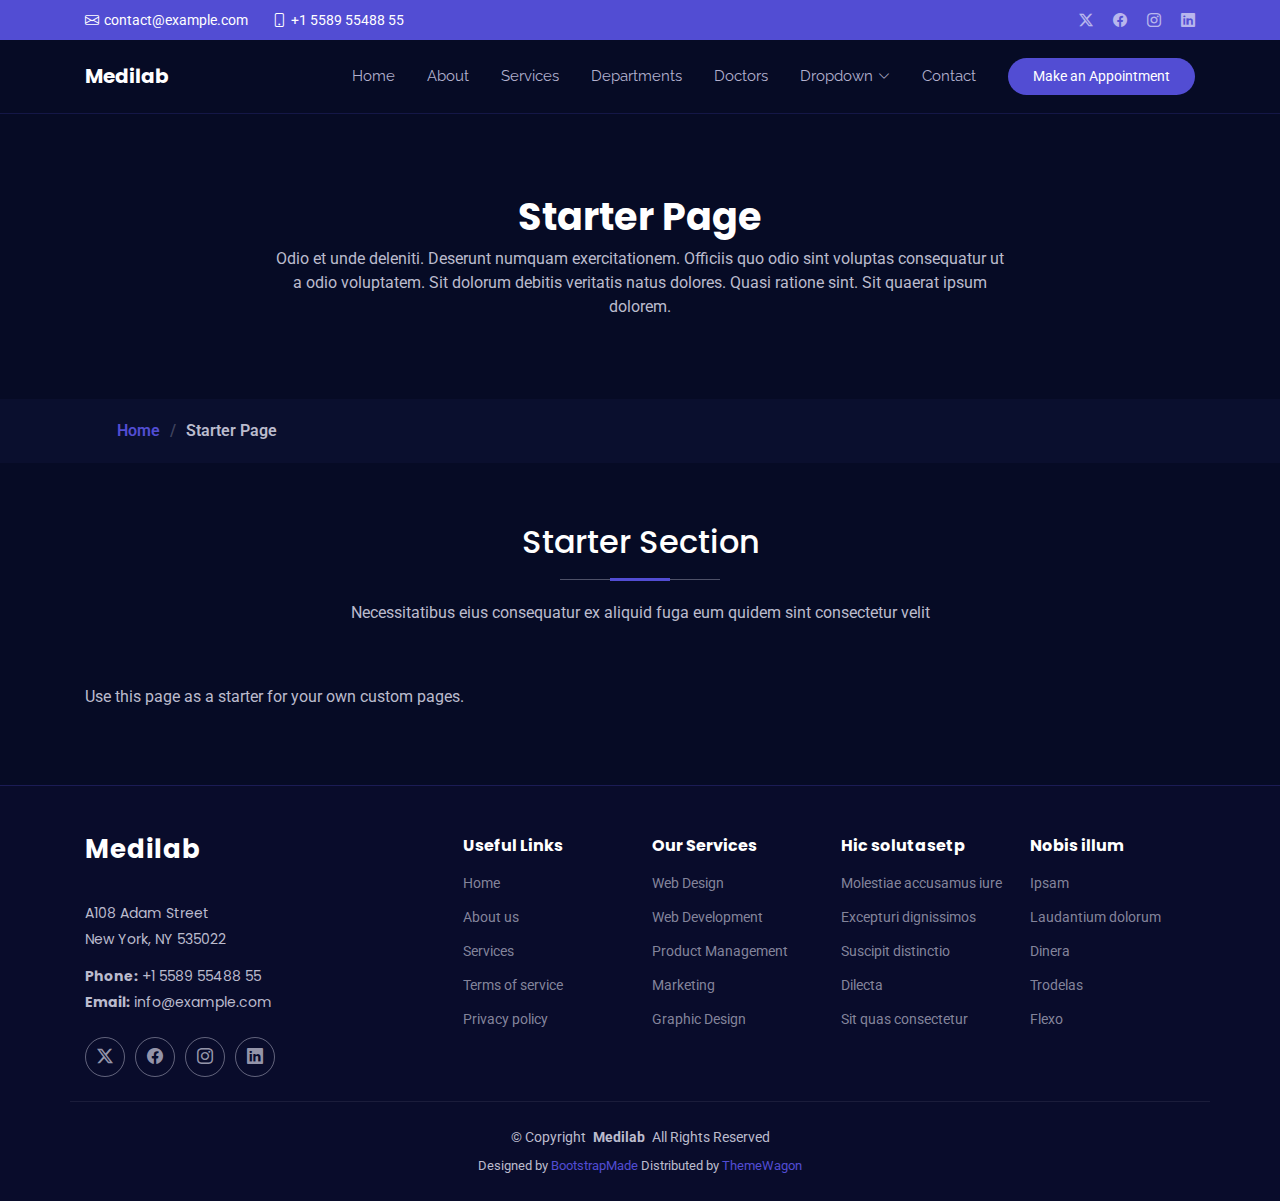
<file: starter-page.html>
<!DOCTYPE html>
<html lang="en">

<head>
  <meta charset="utf-8">
  <meta content="width=device-width, initial-scale=1.0" name="viewport">
  <title>Starter Page - Medilab Bootstrap Template</title>
  <meta name="description" content="">
  <meta name="keywords" content="">

  <!-- Favicons -->
  <link href="assets/img/favicon.png" rel="icon">
  <link href="assets/img/apple-touch-icon.png" rel="apple-touch-icon">

  <!-- Fonts -->
  <link href="https://fonts.googleapis.com" rel="preconnect">
  <link href="https://fonts.gstatic.com" rel="preconnect" crossorigin>
  <link href="https://fonts.googleapis.com/css2?family=Roboto:ital,wght@0,100;0,300;0,400;0,500;0,700;0,900;1,100;1,300;1,400;1,500;1,700;1,900&family=Poppins:ital,wght@0,100;0,200;0,300;0,400;0,500;0,600;0,700;0,800;0,900;1,100;1,200;1,300;1,400;1,500;1,600;1,700;1,800;1,900&family=Raleway:ital,wght@0,100;0,200;0,300;0,400;0,500;0,600;0,700;0,800;0,900;1,100;1,200;1,300;1,400;1,500;1,600;1,700;1,800;1,900&display=swap" rel="stylesheet">

  <!-- Vendor CSS Files -->
  <link href="assets/vendor/bootstrap/css/bootstrap.min.css" rel="stylesheet">
  <link href="assets/vendor/bootstrap-icons/bootstrap-icons.css" rel="stylesheet">
  <link href="assets/vendor/aos/aos.css" rel="stylesheet">
  <link href="assets/vendor/fontawesome-free/css/all.min.css" rel="stylesheet">
  <link href="assets/vendor/glightbox/css/glightbox.min.css" rel="stylesheet">
  <link href="assets/vendor/swiper/swiper-bundle.min.css" rel="stylesheet">

  <!-- Main CSS File -->
  <link href="assets/css/main.css" rel="stylesheet">

  <!-- =======================================================
  * Template Name: Medilab
  * Template URL: https://bootstrapmade.com/medilab-free-medical-bootstrap-theme/
  * Updated: Aug 07 2024 with Bootstrap v5.3.3
  * Author: BootstrapMade.com
  * License: https://bootstrapmade.com/license/
  ======================================================== -->
</head>

<body class="starter-page-page">

  <header id="header" class="header sticky-top">

    <div class="topbar d-flex align-items-center">
      <div class="container d-flex justify-content-center justify-content-md-between">
        <div class="contact-info d-flex align-items-center">
          <i class="bi bi-envelope d-flex align-items-center"><a href="mailto:contact@example.com">contact@example.com</a></i>
          <i class="bi bi-phone d-flex align-items-center ms-4"><span>+1 5589 55488 55</span></i>
        </div>
        <div class="social-links d-none d-md-flex align-items-center">
          <a href="#" class="twitter"><i class="bi bi-twitter-x"></i></a>
          <a href="#" class="facebook"><i class="bi bi-facebook"></i></a>
          <a href="#" class="instagram"><i class="bi bi-instagram"></i></a>
          <a href="#" class="linkedin"><i class="bi bi-linkedin"></i></a>
        </div>
      </div>
    </div><!-- End Top Bar -->

    <div class="branding d-flex align-items-center">

      <div class="container position-relative d-flex align-items-center justify-content-between">
        <a href="index.html" class="logo d-flex align-items-center me-auto">
          <!-- Uncomment the line below if you also wish to use an image logo -->
          <!-- <img src="assets/img/logo.png" alt=""> -->
          <h1 class="sitename">Medilab</h1>
        </a>

        <nav id="navmenu" class="navmenu">
          <ul>
            <li><a href="#hero">Home<br></a></li>
            <li><a href="#about">About</a></li>
            <li><a href="#services">Services</a></li>
            <li><a href="#departments">Departments</a></li>
            <li><a href="#doctors">Doctors</a></li>
            <li class="dropdown"><a href="#"><span>Dropdown</span> <i class="bi bi-chevron-down toggle-dropdown"></i></a>
              <ul>
                <li><a href="#">Dropdown 1</a></li>
                <li class="dropdown"><a href="#"><span>Deep Dropdown</span> <i class="bi bi-chevron-down toggle-dropdown"></i></a>
                  <ul>
                    <li><a href="#">Deep Dropdown 1</a></li>
                    <li><a href="#">Deep Dropdown 2</a></li>
                    <li><a href="#">Deep Dropdown 3</a></li>
                    <li><a href="#">Deep Dropdown 4</a></li>
                    <li><a href="#">Deep Dropdown 5</a></li>
                  </ul>
                </li>
                <li><a href="#">Dropdown 2</a></li>
                <li><a href="#">Dropdown 3</a></li>
                <li><a href="#">Dropdown 4</a></li>
              </ul>
            </li>
            <li><a href="#contact">Contact</a></li>
          </ul>
          <i class="mobile-nav-toggle d-xl-none bi bi-list"></i>
        </nav>

        <a class="cta-btn d-none d-sm-block" href="#appointment">Make an Appointment</a>

      </div>

    </div>

  </header>

  <main class="main">

    <!-- Page Title -->
    <div class="page-title" data-aos="fade">
      <div class="heading">
        <div class="container">
          <div class="row d-flex justify-content-center text-center">
            <div class="col-lg-8">
              <h1>Starter Page</h1>
              <p class="mb-0">Odio et unde deleniti. Deserunt numquam exercitationem. Officiis quo odio sint voluptas consequatur ut a odio voluptatem. Sit dolorum debitis veritatis natus dolores. Quasi ratione sint. Sit quaerat ipsum dolorem.</p>
            </div>
          </div>
        </div>
      </div>
      <nav class="breadcrumbs">
        <div class="container">
          <ol>
            <li><a href="index.html">Home</a></li>
            <li class="current">Starter Page</li>
          </ol>
        </div>
      </nav>
    </div><!-- End Page Title -->

    <!-- Starter Section Section -->
    <section id="starter-section" class="starter-section section">

      <!-- Section Title -->
      <div class="container section-title" data-aos="fade-up">
        <h2>Starter Section</h2>
        <p>Necessitatibus eius consequatur ex aliquid fuga eum quidem sint consectetur velit</p>
      </div><!-- End Section Title -->

      <div class="container" data-aos="fade-up">
        <p>Use this page as a starter for your own custom pages.</p>
      </div>

    </section><!-- /Starter Section Section -->

  </main>

  <footer id="footer" class="footer light-background">

    <div class="container footer-top">
      <div class="row gy-4">
        <div class="col-lg-4 col-md-6 footer-about">
          <a href="index.html" class="logo d-flex align-items-center">
            <span class="sitename">Medilab</span>
          </a>
          <div class="footer-contact pt-3">
            <p>A108 Adam Street</p>
            <p>New York, NY 535022</p>
            <p class="mt-3"><strong>Phone:</strong> <span>+1 5589 55488 55</span></p>
            <p><strong>Email:</strong> <span>info@example.com</span></p>
          </div>
          <div class="social-links d-flex mt-4">
            <a href=""><i class="bi bi-twitter-x"></i></a>
            <a href=""><i class="bi bi-facebook"></i></a>
            <a href=""><i class="bi bi-instagram"></i></a>
            <a href=""><i class="bi bi-linkedin"></i></a>
          </div>
        </div>

        <div class="col-lg-2 col-md-3 footer-links">
          <h4>Useful Links</h4>
          <ul>
            <li><a href="#">Home</a></li>
            <li><a href="#">About us</a></li>
            <li><a href="#">Services</a></li>
            <li><a href="#">Terms of service</a></li>
            <li><a href="#">Privacy policy</a></li>
          </ul>
        </div>

        <div class="col-lg-2 col-md-3 footer-links">
          <h4>Our Services</h4>
          <ul>
            <li><a href="#">Web Design</a></li>
            <li><a href="#">Web Development</a></li>
            <li><a href="#">Product Management</a></li>
            <li><a href="#">Marketing</a></li>
            <li><a href="#">Graphic Design</a></li>
          </ul>
        </div>

        <div class="col-lg-2 col-md-3 footer-links">
          <h4>Hic solutasetp</h4>
          <ul>
            <li><a href="#">Molestiae accusamus iure</a></li>
            <li><a href="#">Excepturi dignissimos</a></li>
            <li><a href="#">Suscipit distinctio</a></li>
            <li><a href="#">Dilecta</a></li>
            <li><a href="#">Sit quas consectetur</a></li>
          </ul>
        </div>

        <div class="col-lg-2 col-md-3 footer-links">
          <h4>Nobis illum</h4>
          <ul>
            <li><a href="#">Ipsam</a></li>
            <li><a href="#">Laudantium dolorum</a></li>
            <li><a href="#">Dinera</a></li>
            <li><a href="#">Trodelas</a></li>
            <li><a href="#">Flexo</a></li>
          </ul>
        </div>

      </div>
    </div>

    <div class="container copyright text-center mt-4">
      <p>© <span>Copyright</span> <strong class="px-1 sitename">Medilab</strong> <span>All Rights Reserved</span></p>
      <div class="credits">
        <!-- All the links in the footer should remain intact. -->
        <!-- You can delete the links only if you've purchased the pro version. -->
        <!-- Licensing information: https://bootstrapmade.com/license/ -->
        <!-- Purchase the pro version with working PHP/AJAX contact form: [buy-url] -->
        Designed by <a href="https://bootstrapmade.com/">BootstrapMade</a> Distributed by <a href=“https://themewagon.com>ThemeWagon
      </div>
    </div>

  </footer>

  <!-- Scroll Top -->
  <a href="#" id="scroll-top" class="scroll-top d-flex align-items-center justify-content-center"><i class="bi bi-arrow-up-short"></i></a>

  <!-- Preloader -->
  <div id="preloader"></div>

  <!-- Vendor JS Files -->
  <script src="assets/vendor/bootstrap/js/bootstrap.bundle.min.js"></script>
  <script src="assets/vendor/php-email-form/validate.js"></script>
  <script src="assets/vendor/aos/aos.js"></script>
  <script src="assets/vendor/glightbox/js/glightbox.min.js"></script>
  <script src="assets/vendor/purecounter/purecounter_vanilla.js"></script>
  <script src="assets/vendor/swiper/swiper-bundle.min.js"></script>

  <!-- Main JS File -->
  <script src="assets/js/main.js"></script>

</body>

</html>
</file>
<file: assets/css/main.css>
/**
* Template Name: Medilab
* Template URL: https://bootstrapmade.com/medilab-free-medical-bootstrap-theme/
* Updated: Aug 07 2024 with Bootstrap v5.3.3
* Author: BootstrapMade.com
* License: https://bootstrapmade.com/license/
*/

/*--------------------------------------------------------------
# Font & Color Variables
# Help: https://bootstrapmade.com/color-system/
--------------------------------------------------------------*/
/* Fonts */
:root {
  --default-font: "Roboto",  system-ui, -apple-system, "Segoe UI", Roboto, "Helvetica Neue", Arial, "Noto Sans", "Liberation Sans", sans-serif, "Apple Color Emoji", "Segoe UI Emoji", "Segoe UI Symbol", "Noto Color Emoji";
  --heading-font: "Poppins",  sans-serif;
  --nav-font: "Raleway",  sans-serif;
}

/* Global Colors - The following color variables are used throughout the website. Updating them here will change the color scheme of the entire website */
:root { 
  --background-color: #060b25; /* Background color for the entire website, including individual sections */
  --default-color: #BBBBCD; /* Default color used for the majority of the text content across the entire website */
  --heading-color: #ffffff; /* Color for headings, subheadings and title throughout the website */
  --accent-color: #524DD3; /* Accent color that represents your brand on the website. It's used for buttons, links, and other elements that need to stand out */
  --surface-color: #ffffff; /* The surface color is used as a background of boxed elements within sections, such as cards, icon boxes, or other elements that require a visual separation from the global background. */
  --contrast-color: #ffffff; /* Contrast color for text, ensuring readability against backgrounds of accent, heading, or default colors. */
}

/* Nav Menu Colors - The following color variables are used specifically for the navigation menu. They are separate from the global colors to allow for more customization options */
:root {
  --nav-color: #B3B1CE;  /* The default color of the main navmenu links */
  --nav-hover-color:#ffffff; /* Applied to main navmenu links when they are hovered over or active */
  --nav-mobile-background-color: #ffffff; /* Used as the background color for mobile navigation menu */
/* Color Presets - These classes override global colors when applied to any section or element, providing reuse of the sam color scheme. */

.light-background {
  --background-color: #090C2B;
  --surface-color: #131428;
}

.dark-background {
  --background-color: #615a5a;
  --default-color: #ffffff;
  --heading-color: #ffffff;
  --surface-color: #252525;
  --contrast-color: #ffffff;
}

/* Smooth scroll */
:root {
  scroll-behavior: smooth;
}

/*--------------------------------------------------------------
# General Styling & Shared Classes
--------------------------------------------------------------*/
body {
  color: var(--default-color);
  background-color: var(--background-color);
  font-family: var(--default-font);
}

a {
  color: var(--accent-color);
  text-decoration: none;
  transition: 0.3s;
}

a:hover {
  color: color-mix(in srgb, var(--default-color), transparent 25%);
  text-decoration: none;
}

h1,
h2,
h3,
h4,
h5,

h6 {
  color: var(--heading-color);
  font-family: var(--heading-font);
}

/* Pulsating Play Button
------------------------------*/
.pulsating-play-btn {
  width: 94px;
  height: 94px;
  background: radial-gradient(var(--accent-color) 50%, color-mix(in srgb, var(--accent-color), transparent 75%) 52%);
  border-radius: 50%;
  display: block;
  position: relative;
  overflow: hidden;
}

.pulsating-play-btn:before {
  content: "";
  position: absolute;
  width: 120px;
  height: 120px;
  animation-delay: 0s;
  animation: pulsate-play-btn 2s;
  animation-direction: forwards;
  animation-iteration-count: infinite;
  animation-timing-function: steps;
  opacity: 1;
  border-radius: 50%;
  border: 5px solid color-mix(in srgb, var(--accent-color), transparent 30%);
  top: -15%;
  left: -15%;
  background: rgba(198, 16, 0, 0);
}

.pulsating-play-btn:after {
  content: "";
  position: absolute;
  left: 50%;
  top: 50%;
  transform: translateX(-40%) translateY(-50%);
  width: 0;
  height: 0;
  border-top: 10px solid transparent;
  border-bottom: 10px solid transparent;
  border-left: 15px solid #fff;
  z-index: 100;
  transition: all 400ms cubic-bezier(0.55, 0.055, 0.675, 0.19);
}

.pulsating-play-btn:hover:before {
  content: "";
  position: absolute;
  left: 50%;
  top: 50%;
  transform: translateX(-40%) translateY(-50%);
  width: 0;
  height: 0;
  border: none;
  border-top: 10px solid transparent;
  border-bottom: 10px solid transparent;
  border-left: 15px solid #fff;
  z-index: 200;
  animation: none;
  border-radius: 0;
}

.pulsating-play-btn:hover:after {
  border-left: 15px solid var(--accent-color);
  transform: scale(20);
}

@keyframes pulsate-play-btn {
  0% {
    transform: scale(0.6, 0.6);
    opacity: 1;
  }

  100% {
    transform: scale(1, 1);
    opacity: 0;
  }
}

/* PHP Email Form Messages
------------------------------*/
.php-email-form .error-message {
  display: none;
  background: #df1529;
  color: #ffffff;
  text-align: left;
  padding: 15px;
  margin-bottom: 24px;
  font-weight: 600;
}

.php-email-form .sent-message {
  display: none;
  color: #ffffff;
  background: #059652;
  text-align: center;
  padding: 15px;
  margin-bottom: 24px;
  font-weight: 600;
}

.php-email-form .loading {
  display: none;
  background: var(--surface-color);
  text-align: center;
  padding: 15px;
  margin-bottom: 24px;
}

.php-email-form .loading:before {
  content: "";
  display: inline-block;
  border-radius: 50%;
  width: 24px;
  height: 24px;
  margin: 0 10px -6px 0;
  border: 3px solid var(--accent-color);
  border-top-color: var(--surface-color);
  animation: php-email-form-loading 1s linear infinite;
}

@keyframes php-email-form-loading {
  0% {
    transform: rotate(0deg);
  }

  100% {
    transform: rotate(360deg);
  }
}

/*--------------------------------------------------------------
# Global Header
--------------------------------------------------------------*/
.header {
  align-items: center;
  color: var(--default-color);
  transition: all 0.5s;
  z-index: 997;
  background-color: var(--background-color);
}

.header .topbar {
  background-color: var(--accent-color);
  height: 40px;
  padding: 0;
  font-size: 14px;
  transition: all 0.5s;
}

.header .topbar .contact-info i {
  font-style: normal;
  color: var(--contrast-color);
}

.header .topbar .contact-info i a,
.header .topbar .contact-info i span {
  padding-left: 5px;
  color: var(--contrast-color);
}

@media (max-width: 575px) {

  .header .topbar .contact-info i a,
  .header .topbar .contact-info i span {
    font-size: 13px;
  }
}

.header .topbar .contact-info i a {
  line-height: 0;
  transition: 0.3s;
}

.header .topbar .contact-info i a:hover {
  color: var(--contrast-color);
  text-decoration: underline;
}

.header .topbar .social-links a {
  color: color-mix(in srgb, var(--contrast-color), transparent 40%);
  line-height: 0;
  transition: 0.3s;
  margin-left: 20px;
}

.header .topbar .social-links a:hover {
  color: var(--contrast-color);
}

.header .branding {
  min-height: 60px;
  padding: 10px 0;
}

.header .logo {
  line-height: 1;
}

.header .logo img {
  max-height: 36px;
  margin-right: 8px;
}

.header .logo h1 {
  font-size: 20px;
  margin: 0;
  font-weight: 700;
  color: var(--heading-color);
}

.header .cta-btn,
.header .cta-btn:focus {
  color: var(--contrast-color);
  background: var(--accent-color);
  font-size: 14px;
  padding: 8px 25px;
  margin: 0 0 0 30px;
  border-radius: 50px;
  transition: 0.3s;
}

.header .cta-btn:hover,
.header .cta-btn:focus:hover {
  color: var(--contrast-color);
  background: color-mix(in srgb, var(--accent-color), transparent 15%);
}

@media (max-width: 1200px) {
  .header .logo {
    order: 1;
  }

  .header .cta-btn {
    order: 2;
    margin: 0 15px 0 0;
    padding: 6px 15px;
  }

  .header .navmenu {
    order: 3;
  }
}

.scrolled .header {
  box-shadow: 0px 0 18px rgba(0, 0, 0, 0.1);
}

.scrolled .header .topbar {
  height: 0;
  visibility: hidden;
  overflow: hidden;
}

/*--------------------------------------------------------------
# Navigation Menu
--------------------------------------------------------------*/
/* Desktop Navigation */
@media (min-width: 1200px) {
  .navmenu {
    padding: 0;
  }

  .navmenu ul {
    margin: 0;
    padding: 0;
    display: flex;
    list-style: none;
    align-items: center;
  }

  .navmenu li {
    position: relative;
  }

  .navmenu>ul>li {
    white-space: nowrap;
    padding: 15px 14px;
  }

  .navmenu>ul>li:last-child {
    padding-right: 0;
  }

  .navmenu a,
  .navmenu a:focus {
    color: var(--nav-color);
    font-size: 15px;
    padding: 0 2px;
    font-family: var(--nav-font);
    font-weight: 400;
    display: flex;
    align-items: center;
    justify-content: space-between;
    white-space: nowrap;
    transition: 0.3s;
    position: relative;
  }

  .navmenu a i,
  .navmenu a:focus i {
    font-size: 12px;
    line-height: 0;
    margin-left: 5px;
    transition: 0.3s;
  }

  .navmenu>ul>li>a:before {
    content: "";
    position: absolute;
    width: 100%;
    height: 2px;
    bottom: -6px;
    left: 0;
    background-color: var(--nav-hover-color);
    visibility: hidden;
    width: 0px;
    transition: all 0.3s ease-in-out 0s;
  }

  .navmenu a:hover:before,
  .navmenu li:hover>a:before,
  .navmenu .active:before {
    visibility: visible;
    width: 100%;
  }

  .navmenu li:hover>a,
  .navmenu .active,
  .navmenu .active:focus {
    color: var(--nav-hover-color);
  }

  .navmenu .dropdown ul {
    margin: 0;
    padding: 10px 0;
    background: var(--nav-dropdown-background-color);
    display: block;
    position: absolute;
    visibility: hidden;
    left: 14px;
    top: 130%;
    opacity: 0;
    transition: 0.3s;
    border-radius: 4px;
    z-index: 99;
    box-shadow: 0px 0px 30px rgba(0, 0, 0, 0.1);
  }

  .navmenu .dropdown ul li {
    min-width: 200px;
  }

  .navmenu .dropdown ul a {
    padding: 10px 20px;
    font-size: 15px;
    text-transform: none;
    color: var(--nav-dropdown-color);
  }

  .navmenu .dropdown ul a i {
    font-size: 12px;
  }

  .navmenu .dropdown ul a:hover,
  .navmenu .dropdown ul .active:hover,
  .navmenu .dropdown ul li:hover>a {
    color: var(--nav-dropdown-hover-color);
  }

  .navmenu .dropdown:hover>ul {
    opacity: 1;
    top: 100%;
    visibility: visible;
  }

  .navmenu .dropdown .dropdown ul {
    top: 0;
    left: -90%;
    visibility: hidden;
  }

  .navmenu .dropdown .dropdown:hover>ul {
    opacity: 1;
    top: 0;
    left: -100%;
    visibility: visible;
  }
}

/* Mobile Navigation */
@media (max-width: 1200px) {
  .mobile-nav-toggle {
    color: var(--nav-color);
    font-size: 28px;
    line-height: 0;
    cursor: pointer;
    transition: color 0.3s;
  }

  .sitename {
    font-size: 16px;
  }

  .logo {
    display: flex;
    align-items: center;
  }

  .header .cta-btn {
    font-size: 14px;
    padding: 6px 10px;
  }

  #theme-toggle {
    order: 2;
    padding: 6px 8px;
    font-size: 14px;
  }

  .header .container {
    display: flex;
    width: 90%;
    align-items: center;
    justify-content: space-between;
  }

  .header-buttons {
    order: 2;
  }

  #navmenu {
    order: -1;
    margin-right: auto;
    padding: 0;
    z-index: 9997;
    flex: 0 0 auto;
  }

  .navmenu ul {
    order: -1;
    display: none;
    list-style: none;
    position: absolute;
    inset: 60px 20px 20px 20px;
    padding: 10px 0;
    margin: 0;
    border-radius: 6px;
    background-color: var(--nav-mobile-background-color);
    border: 1px solid color-mix(in srgb, var(--default-color), transparent 90%);
    box-shadow: none;
    overflow-y: auto;
    transition: 0.3s;
    z-index: 9998;
  }

  .navmenu a,
  .navmenu a:focus {
    color: var(--nav-dropdown-color);
    padding: 10px 20px;
    font-family: var(--nav-font);
    font-size: 17px;
    font-weight: 500;
    display: flex;
    align-items: center;
    justify-content: space-between;
    white-space: nowrap;
    transition: 0.3s;
  }

  .navmenu a i,
  .navmenu a:focus i {
    font-size: 12px;
    line-height: 0;
    margin-left: 5px;
    width: 30px;
    height: 30px;
    display: flex;
    align-items: center;
    justify-content: center;
    border-radius: 50%;
    transition: 0.3s;
    background-color: color-mix(in srgb, var(--accent-color), transparent 90%);
  }

  .navmenu a i:hover,
  .navmenu a:focus i:hover {
    background-color: var(--accent-color);
    color: var(--contrast-color);
  }

  .navmenu a:hover,
  .navmenu .active,
  .navmenu .active:focus {
    color: var(--nav-dropdown-hover-color);
  }

  .navmenu .active i,
  .navmenu .active:focus i {
    background-color: var(--accent-color);
    color: var(--contrast-color);
    transform: rotate(180deg);
  }

  .navmenu .dropdown ul {
    position: static;
    display: none;
    z-index: 99;
    padding: 10px 0;
    margin: 10px 20px;
    background-color: var(--nav-dropdown-background-color);
    transition: all 0.5s ease-in-out;
  }

  .navmenu .dropdown ul ul {
    background-color: rgba(33, 37, 41, 0.1);
  }

  .navmenu .dropdown>.dropdown-active {
    display: block;
    background-color: rgba(33, 37, 41, 0.03);
  }

  .mobile-nav-active {
    overflow: hidden;
  }

  .mobile-nav-active .mobile-nav-toggle {
    color: #fff;
    position: absolute;
    font-size: 32px;
    top: 15px;
    right: 15px;
    margin-right: 0;
    z-index: 9999;
  }

  .mobile-nav-active .navmenu {
    position: fixed;
    overflow: hidden;
    inset: 0;
    background: rgba(33, 37, 41, 0.8);
    transition: 0.3s;
  }

  .mobile-nav-active .navmenu>ul {
    display: block;
  }

  .navmenu ul li a {
    font-size: 14px;
    padding: 6px 8px;
  }
}

/*--------------------------------------------------------------
# Global Footer
--------------------------------------------------------------*/
.footer {
  color: var(--default-color);
  background-color: var(--background-color);
  border-top: 1px solid color-mix(in srgb, var(--accent-color), transparent 75%);
  font-size: 14px;
  position: relative;
}

.footer .footer-top {
  padding-top: 50px;
}

.footer .footer-about .logo {
  line-height: 1;
  margin-bottom: 25px;
}

.footer .footer-about .logo img {
  max-height: 40px;
  margin-right: 6px;
}

.footer .footer-about .logo span {
  color: var(--heading-color);
  font-family: var(--heading-font);
  font-size: 26px;
  font-weight: 700;
  letter-spacing: 1px;
}

.footer .footer-about p {
  font-size: 14px;
  font-family: var(--heading-font);
}

.footer .social-links a {
  display: flex;
  align-items: center;
  justify-content: center;
  width: 40px;
  height: 40px;
  border-radius: 50%;
  border: 1px solid color-mix(in srgb, var(--default-color), transparent 50%);
  font-size: 16px;
  color: color-mix(in srgb, var(--default-color), transparent 20%);
  margin-right: 10px;
  transition: 0.3s;
}

.footer .social-links a:hover {
  color: var(--accent-color);
  border-color: var(--accent-color);
}

.footer h4 {
  font-size: 16px;
  font-weight: bold;
  position: relative;
  padding-bottom: 12px;
}

.footer .footer-links {
  margin-bottom: 30px;
}

.footer .footer-links ul {
  list-style: none;
  padding: 0;
  margin: 0;
}

.footer .footer-links ul i {
  padding-right: 2px;
  font-size: 12px;
  line-height: 0;
}

.footer .footer-links ul li {
  padding: 10px 0;
  display: flex;
  align-items: center;
}

.footer .footer-links ul li:first-child {
  padding-top: 0;
}

.footer .footer-links ul a {
  color: color-mix(in srgb, var(--default-color), transparent 30%);
  display: inline-block;
  line-height: 1;
}

.footer .footer-links ul a:hover {
  color: var(--accent-color);
}

.footer .footer-contact p {
  margin-bottom: 5px;
}

.footer .copyright {
  padding-top: 25px;
  padding-bottom: 25px;
  border-top: 1px solid color-mix(in srgb, var(--default-color), transparent 90%);
}

.footer .copyright p {
  margin-bottom: 0;
}

.footer .credits {
  margin-top: 8px;
  font-size: 13px;
}

/*--------------------------------------------------------------
# Preloader
--------------------------------------------------------------*/
#preloader {
  position: fixed;
  inset: 0;
  z-index: 999999;
  overflow: hidden;
  background: var(--background-color);
  transition: all 0.6s ease-out;
}

#preloader:before {
  content: "";
  position: fixed;
  top: calc(50% - 30px);
  left: calc(50% - 30px);
  border: 6px solid #ffffff;
  border-color: var(--accent-color) transparent var(--accent-color) transparent;
  border-radius: 50%;
  width: 60px;
  height: 60px;
  animation: animate-preloader 1.5s linear infinite;
}

@keyframes animate-preloader {
  0% {
    transform: rotate(0deg);
  }

  100% {
    transform: rotate(360deg);
  }
}

/*--------------------------------------------------------------
# Scroll Top Button
--------------------------------------------------------------*/
.scroll-top {
  position: fixed;
  visibility: hidden;
  opacity: 0;
  right: 15px;
  bottom: 15px;
  z-index: 99999;
  background-color: var(--accent-color);
  width: 40px;
  height: 40px;
  border-radius: 4px;
  transition: all 0.4s;
}

.scroll-top i {
  font-size: 24px;
  color: var(--contrast-color);
  line-height: 0;
}

.scroll-top:hover {
  background-color: color-mix(in srgb, var(--accent-color), transparent 20%);
  color: var(--contrast-color);
}

.scroll-top.active {
  visibility: visible;
  opacity: 1;
}

/*--------------------------------------------------------------
# Disable aos animation delay on mobile devices
--------------------------------------------------------------*/
@media screen and (max-width: 768px) {
  [data-aos-delay] {
    transition-delay: 0 !important;
  }
}

/*--------------------------------------------------------------
# Global Page Titles & Breadcrumbs
--------------------------------------------------------------*/
.page-title {
  color: var(--default-color);
  background-color: var(--background-color);
  position: relative;
}

.page-title .heading {
  padding: 80px 0;
  border-top: 1px solid color-mix(in srgb, var(--accent-color), transparent 80%);
}

.page-title .heading h1 {
  font-size: 38px;
  font-weight: 700;
}

.page-title nav {
  background-color: color-mix(in srgb, var(--accent-color), transparent 94%);
  padding: 20px 0;
}

.page-title nav ol {
  display: flex;
  flex-wrap: wrap;
  list-style: none;
  margin: 0;
  font-size: 16px;
  font-weight: 600;
}

.page-title nav ol li+li {
  padding-left: 10px;
}

.page-title nav ol li+li::before {
  content: "/";
  display: inline-block;
  padding-right: 10px;
  color: color-mix(in srgb, var(--default-color), transparent 70%);
}

/*--------------------------------------------------------------
# Global Sections
--------------------------------------------------------------*/
section,
.section {
  color: var(--default-color);
  background-color: var(--background-color);
  padding: 60px 0;
  scroll-margin-top: 72px;
  overflow: clip;
}

@media (max-width: 1199px) {

  section,
  .section {
    scroll-margin-top: 60px;
  }
}

/*--------------------------------------------------------------
# Global Section Titles
--------------------------------------------------------------*/
.section-title {
  text-align: center;
  padding-bottom: 60px;
  position: relative;
}

.section-title h2 {
  font-size: 32px;
  font-weight: 500;
  margin-bottom: 20px;
  padding-bottom: 20px;
  position: relative;
}

.section-title h2:before {
  content: "";
  position: absolute;
  display: block;
  width: 160px;
  height: 1px;
  background: color-mix(in srgb, var(--default-color), transparent 60%);
  left: 0;
  right: 0;
  bottom: 1px;
  margin: auto;
}

.section-title h2::after {
  content: "";
  position: absolute;
  display: block;
  width: 60px;
  height: 3px;
  background: var(--accent-color);
  left: 0;
  right: 0;
  bottom: 0;
  margin: auto;
}

.section-title p {
  margin-bottom: 0;
}

/*--------------------------------------------------------------
# Hero Section
--------------------------------------------------------------*/
.hero {
  width: 100%;
  min-height: calc(100vh - 112px);
  padding: 80px 0;
  display: flex;
  align-items: center;
  justify-content: center;
  position: relative;
  overflow: hidden;

  background-image: url('../img/bg2.png');
  background-size: cover;
  background-repeat: no-repeat;
  background-position: center;
}

.hero .container {
  z-index: 3;
}

.hero .welcome h2 {
  margin: 0;
  font-size: 48px;
  font-weight: 700;
}

.hero .welcome p {
  font-size: 24px;
  margin: 0;
}

.hero .content {
  margin-top: 40px;
}

.hero .content .why-box {
  color: var(--contrast-color);
  background: var(--accent-color);
  padding: 30px;
  border-radius: 4px;
}

.hero .content .why-box h3 {
  color: var(--contrast-color);
  font-weight: 700;
  font-size: 34px;
  margin-bottom: 30px;
}

.hero .content .why-box p {
  margin-bottom: 30px;
}

.hero .content .why-box .more-btn {
  color: var(--contrast-color);
  background: color-mix(in srgb, var(--contrast-color), transparent 80%);
  display: inline-block;
  padding: 6px 30px 8px 30px;
  border-radius: 50px;
  transition: all ease-in-out 0.4s;
}

.hero .content .why-box .more-btn i {
  font-size: 14px;
}

.hero .content .why-box .more-btn:hover {
  background: var(--surface-color);
  color: var(--accent-color);
}

.hero .content .icon-box {
  text-align: center;
  border-radius: 10px;
  background: color-mix(in srgb, var(--surface-color), transparent 20%);
  box-shadow: 0px 2px 15px rgba(0, 0, 0, 0.1);
  padding: 40px 30px;
  width: 100%;
}

.hero .content .icon-box i {
  font-size: 40px;
  color: var(--accent-color);
}

.hero .content .icon-box h4 {
  font-size: 20px;
  font-weight: 700;
  margin: 10px 0 20px 0;
}

.hero .content .icon-box p {
  font-size: 15px;
  color: color-mix(in srgb, var(--default-color), transparent 30%);
}

/*--------------------------------------------------------------
# About Section
--------------------------------------------------------------*/
.about .content h3 {
  font-size: 2rem;
  font-weight: 700;
}

.about .content ul {
  list-style: none;
  padding: 0;
}

.about .content ul li {
  display: flex;
  align-items: flex-start;
  margin-top: 40px;
}

.about .content ul i {
  flex-shrink: 0;
  font-size: 48px;
  color: var(--accent-color);
  margin-right: 20px;
}

.about .content ul h5 {
  font-size: 18px;
  font-weight: 700;
}

.about .content ul p {
  font-size: 15px;
}

.about .content p:last-child {
  margin-bottom: 0;
}

.about .pulsating-play-btn {
  position: absolute;
  left: calc(50% - 47px);
  top: calc(50% - 47px);
}

/*--------------------------------------------------------------
# Stats Section
--------------------------------------------------------------*/
.stats i {
  color: var(--contrast-color);
  background-color: var(--accent-color);
  box-shadow: 0px 2px 25px rgba(0, 0, 0, 0.1);
  width: 75px;
  height: 75px;
  font-size: 24px;
  border-radius: 50px;
  border: 10px solid #29265D;
  display: inline-flex;
  align-items: center;
  justify-content: center;
  position: relative;
  z-index: 1;
}

.stats .stats-item {
  background-color: var(--surface-color);
  padding: 30px 30px 25px 30px;
  width: 100%;
  position: relative;
  text-align: center;
  box-shadow: 0px 2px 35px rgba(0, 0, 0, 0.1);
  border-radius: 4px;
  z-index: 0;
  transition: all 0.3s ease-in-out;
}

.stats .stats-item span {
  font-size: 32px;
  display: block;
  margin: 10px 0;
  font-weight: 700;
  color: var(--heading-color);
}

.stats .stats-item p {
  padding: 5px;
  margin: 0;
  font-family: var(--heading-font);
  font-size: 13px;
  line-height: 2;
}

.stats-item:hover {
  transform: translateY(-10px);
}

/*--------------------------------------------------------------
# Services Section
--------------------------------------------------------------*/
.services .service-item {
  background-color: var(--surface-color);
  text-align: center;
  border: 1px solid color-mix(in srgb, var(--default-color), transparent 85%);
  padding: 80px 20px;
  transition: all ease-in-out 0.3s;
  height: 100%;
}

.services .service-item .icon {
  margin: 0 auto;
  width: 64px;
  height: 64px;
  background: var(--accent-color);
  border-radius: 4px;
  display: flex;
  align-items: center;
  justify-content: center;
  margin-bottom: 20px;
  transition: 0.3s;
  transform-style: preserve-3d;
}

.services .service-item .icon i {
  color: var(--contrast-color);
  font-size: 28px;
  transition: ease-in-out 0.3s;
}

.services .service-item .icon::before {
  position: absolute;
  content: "";
  left: -8px;
  top: -8px;
  height: 100%;
  width: 100%;
  background: color-mix(in srgb, var(--accent-color), transparent 80%);
  border-radius: 5px;
  transition: all 0.3s ease-out 0s;
  transform: translateZ(-1px);
}

.services .service-item h3 {
  font-weight: 700;
  margin: 10px 0 15px 0;
  font-size: 22px;
}

.services .service-item p {
  line-height: 24px;
  font-size: 14px;
  margin-bottom: 0;
}

.services .service-item:hover {
  background: var(--accent-color);
  border-color: var(--accent-color);
}

.services .service-item:hover .icon {
  background: var(--surface-color);
}

.services .service-item:hover .icon i {
  color: var(--accent-color);
}

.services .service-item:hover .icon::before {
  background: color-mix(in srgb, var(--background-color), transparent 70%);
}

.services .service-item:hover h3,
.services .service-item:hover p {
  color: var(--contrast-color);
}

/*--------------------------------------------------------------
# Appointment Section
--------------------------------------------------------------*/
.appointment .php-email-form {
  width: 100%;
}

.appointment .php-email-form .form-group {
  padding-bottom: 8px;
}

.appointment .php-email-form input,
.appointment .php-email-form textarea,
.appointment .php-email-form select {
  color: var(--default-color);
  background-color: transparent;
  border-color: color-mix(in srgb, var(--default-color), transparent 80%);
  border-radius: 0;
  box-shadow: none;
  font-size: 14px;
  padding: 10px !important;
}

.appointment .php-email-form input:focus,
.appointment .php-email-form textarea:focus,
.appointment .php-email-form select:focus {
  border-color: var(--accent-color);
}

.appointment .php-email-form input::placeholder,
.appointment .php-email-form textarea::placeholder,
.appointment .php-email-form select::placeholder {
  color: color-mix(in srgb, var(--default-color), transparent 70%);
}

.appointment .php-email-form input,
.appointment .php-email-form select {
  height: 44px;
}

.appointment .php-email-form textarea {
  padding: 10px 12px;
}

.appointment .php-email-form button[type=submit] {
  background: var(--accent-color);
  border: 0;
  padding: 10px 35px;
  color: #fff;
  transition: 0.4s;
  border-radius: 50px;
}

.appointment .php-email-form button[type=submit]:hover {
  background: color-mix(in srgb, var(--accent-color) 90%, white 15%);
}

/*--------------------------------------------------------------
# Departments Section
--------------------------------------------------------------*/
.departments {
  overflow: hidden;
}

.departments .nav-tabs {
  border: 0;
}

.departments .nav-link {
  border: 0;
  padding: 12px 15px 12px 0;
  transition: 0.3s;
  color: var(--default-color);
  border-radius: 0;
  border-right: 2px solid color-mix(in srgb, var(--default-color), transparent 90%);
  font-weight: 600;
  font-size: 15px;
}

.departments .nav-link:hover {
  color: var(--accent-color);
}

.departments .nav-link.active {
  color: var(--accent-color);
  border-color: var(--accent-color);
  background-color: var(--background-color);
}

.departments .tab-pane.active {
  animation: fadeIn 0.5s ease-out;
}

.departments .details h3 {
  font-size: 26px;
  font-weight: 600;
  margin-bottom: 20px;
}

.departments .details p {
  color: color-mix(in srgb, var(--default-color), transparent 20%);
}

.departments .details p:last-child {
  margin-bottom: 0;
}

@media (max-width: 992px) {
  .departments .nav-link {
    border: 0;
    padding: 15px;
  }

  .departments .nav-link.active {
    color: var(--accent-color);
    background: var(--accent-color);
  }
}

/*--------------------------------------------------------------
# Doctors Section
--------------------------------------------------------------*/
.doctors .team-member {
  background-color: var(--surface-color);
  box-shadow: 0px 2px 15px rgba(0, 0, 0, 0.1);
  position: relative;
  border-radius: 5px;
  transition: 0.5s;
  padding: 30px;
  height: 100%;
}

@media (max-width: 468px) {
  .doctors .team-member {
    flex-direction: column;
    justify-content: center !important;
    align-items: center !important;
  }
}

.doctors .team-member .pic {
  overflow: hidden;
  width: 150px;
  border-radius: 50%;
  flex-shrink: 0;
}

.doctors .team-member .pic img {
  transition: ease-in-out 0.3s;
}

.doctors .team-member:hover {
  transform: translateY(-10px);
}

.doctors .team-member .member-info {
  padding-left: 30px;
}

@media (max-width: 468px) {
  .doctors .team-member .member-info {
    padding: 30px 0 0 0;
    text-align: center;
  }
}

.doctors .team-member h4 {
  font-weight: 700;
  margin-bottom: 5px;
  font-size: 20px;
}

.doctors .team-member span {
  display: block;
  font-size: 15px;
  padding-bottom: 10px;
  position: relative;
  font-weight: 500;
}

.doctors .team-member span::after {
  content: "";
  position: absolute;
  display: block;
  width: 50px;
  height: 1px;
  background: color-mix(in srgb, var(--default-color), transparent 85%);
  bottom: 0;
  left: 0;
}

@media (max-width: 468px) {
  .doctors .team-member span::after {
    left: calc(50% - 25px);
  }
}

.doctors .team-member p {
  margin: 10px 0 0 0;
  font-size: 14px;
}

.doctors .team-member .social {
  margin-top: 12px;
  display: flex;
  align-items: center;
  justify-content: start;
  width: 100%;
}

@media (max-width: 468px) {
  .doctors .team-member .social {
    justify-content: center;
  }
}

.doctors .team-member .social a {
  background: color-mix(in srgb, var(--default-color), transparent 94%);
  transition: ease-in-out 0.3s;
  display: flex;
  align-items: center;
  justify-content: center;
  border-radius: 50px;
  width: 36px;
  height: 36px;
}

.doctors .team-member .social a i {
  color: color-mix(in srgb, var(--default-color), transparent 20%);
  font-size: 16px;
  margin: 0 2px;
}

.doctors .team-member .social a:hover {
  background: var(--accent-color);
}

.doctors .team-member .social a:hover i {
  color: var(--contrast-color);
}

.doctors .team-member .social a+a {
  margin-left: 8px;
}

/*--------------------------------------------------------------
# Faq Section
--------------------------------------------------------------*/
.faq .faq-container .faq-item {
  background-color: var(--surface-color);
  position: relative;
  padding: 20px;
  margin-bottom: 15px;
  border: 1px solid color-mix(in srgb, var(--accent-color), transparent 75%);
  border-radius: 5px;
  overflow: hidden;
}

.faq .faq-container .faq-item:last-child {
  margin-bottom: 0;
}

.faq .faq-container .faq-item h3 {
  font-weight: 500;
  font-size: 18px;
  line-height: 24px;
  margin: 0 30px 0 0;
  transition: 0.3s;
  cursor: pointer;
  display: flex;
  align-items: center;
}

.faq .faq-container .faq-item h3 .num {
  color: var(--accent-color);
  padding-right: 5px;
}

.faq .faq-container .faq-item h3:hover {
  color: var(--accent-color);
}

.faq .faq-container .faq-item .faq-content {
  display: grid;
  grid-template-rows: 0fr;
  transition: 0.3s ease-in-out;
  visibility: hidden;
  opacity: 0;
}

.faq .faq-container .faq-item .faq-content p {
  margin-bottom: 0;
  overflow: hidden;
}

.faq .faq-container .faq-item .faq-toggle {
  position: absolute;
  top: 20px;
  right: 20px;
  font-size: 16px;
  line-height: 0;
  transition: 0.3s;
  cursor: pointer;
}

.faq .faq-container .faq-item .faq-toggle:hover {
  color: var(--accent-color);
}

.faq .faq-container .faq-active {
  background-color: var(--accent-color);
  border-color: var(--accent-color);
  color: var(--contrast-color);
}

.faq .faq-container .faq-active h3,
.faq .faq-container .faq-active h3:hover {
  color: var(--contrast-color);
}

.faq .faq-container .faq-active .faq-content {
  grid-template-rows: 1fr;
  visibility: visible;
  opacity: 1;
  padding-top: 10px;
}

.faq .faq-container .faq-active .faq-toggle {
  transform: rotate(90deg);
  color: var(--accent-color);
}

/*--------------------------------------------------------------
# Testimonials Section
--------------------------------------------------------------*/
.testimonials .info h3 {
  font-weight: 700;
  font-size: 32px;
}

.testimonials .swiper {
  box-shadow: 0 15px 30px 0 rgba(0, 0, 0, 0.05);
  background-color: var(--surface-color);
}

.testimonials .testimonials-carousel,
.testimonials .testimonials-slider {
  overflow: hidden;
}

.testimonials .testimonial-item {
  box-sizing: content-box;
  min-height: 200px;
  position: relative;
  margin: 30px;
}

.testimonials .testimonial-item .testimonial-img {
  width: 90px;
  height: 90px;
  border-radius: 50px;
  border: 6px solid var(--background-color);
  margin-right: 10px;
}

.testimonials .testimonial-item h3 {
  font-size: 18px;
  font-weight: bold;
  margin: 10px 0 5px 0;
}

.testimonials .testimonial-item h4 {
  color: color-mix(in srgb, var(--default-color), transparent 50%);
  font-size: 14px;
  margin: 0;
}

.testimonials .testimonial-item .stars {
  margin: 10px 0;
}

.testimonials .testimonial-item .stars i {
  color: #ffc107;
  margin: 0 1px;
}

.testimonials .testimonial-item .quote-icon-left,
.testimonials .testimonial-item .quote-icon-right {
  color: color-mix(in srgb, var(--accent-color), transparent 60%);
  font-size: 26px;
  line-height: 0;
}

.testimonials .testimonial-item .quote-icon-left {
  display: inline-block;
  left: -5px;
  position: relative;
}

.testimonials .testimonial-item .quote-icon-right {
  display: inline-block;
  right: -5px;
  position: relative;
  top: 10px;
  transform: scale(-1, -1);
}

.testimonials .testimonial-item p {
  font-style: italic;
  margin: 15px auto 15px auto;
}

.testimonials .swiper-wrapper {
  height: auto;
}

.testimonials .swiper-pagination {
  margin-top: 20px;
  margin-bottom: 20px;
  position: relative;
}

.testimonials .swiper-pagination .swiper-pagination-bullet {
  width: 10px;
  height: 10px;
  background-color: color-mix(in srgb, var(--default-color), transparent 85%);
  opacity: 1;
  border: none;
}

.testimonials .swiper-pagination .swiper-pagination-bullet-active {
  background-color: var(--accent-color);
}

@media (max-width: 767px) {

  .testimonials .testimonials-carousel,
  .testimonials .testimonials-slider {
    overflow: hidden;
  }

  .testimonials .testimonial-item {
    margin: 15px;
  }
}

/*--------------------------------------------------------------
# Gallery Section
--------------------------------------------------------------*/
.gallery .gallery-item {
  overflow: hidden;
  border-right: 3px solid var(--background-color);
  border-bottom: 3px solid var(--background-color);
}

.gallery .gallery-item img {
  transition: all ease-in-out 0.4s;
}

.gallery .gallery-item:hover img {
  transform: scale(1.1);
}

/*--------------------------------------------------------------
# Contact Section
--------------------------------------------------------------*/
.contact .info-item+.info-item {
  margin-top: 40px;
}

.contact .info-item i {
  color: var(--contrast-color);
  background: var(--accent-color);
  font-size: 20px;
  width: 44px;
  height: 44px;
  display: flex;
  justify-content: center;
  align-items: center;
  border-radius: 50px;
  transition: all 0.3s ease-in-out;
  margin-right: 15px;
}

.contact .info-item h3 {
  padding: 0;
  font-size: 18px;
  font-weight: 700;
  margin-bottom: 5px;
}

.contact .info-item p {
  padding: 0;
  margin-bottom: 0;
  font-size: 14px;
}

.contact .php-email-form {
  height: 100%;
}

.contact .php-email-form input[type=text],
.contact .php-email-form input[type=email],
.contact .php-email-form textarea {
  font-size: 14px;
  padding: 10px 15px;
  box-shadow: none;
  border-radius: 0;
  color: var(--default-color);
  background-color: color-mix(in srgb, var(--background-color), transparent 50%);
  border-color: color-mix(in srgb, var(--default-color), transparent 80%);
}

.contact .php-email-form input[type=text]:focus,
.contact .php-email-form input[type=email]:focus,
.contact .php-email-form textarea:focus {
  border-color: var(--accent-color);
}

.contact .php-email-form input[type=text]::placeholder,
.contact .php-email-form input[type=email]::placeholder,
.contact .php-email-form textarea::placeholder {
  color: color-mix(in srgb, var(--default-color), transparent 70%);
}

.contact .php-email-form button[type=submit] {
  color: var(--contrast-color);
  background: var(--accent-color);
  border: 0;
  padding: 10px 36px;
  transition: 0.4s;
  border-radius: 50px;
}

.contact .php-email-form button[type=submit]:hover {
  background: color-mix(in srgb, var(--accent-color), transparent 20%);
}

/*--------------------------------------------------------------
# Starter Section Section
--------------------------------------------------------------*/
#header .container {
  display: flex;
  align-items: center;
  justify-content: space-between;
}

.header-buttons {
  display: flex;
  align-items: center;
  gap: 8px; 
  margin-left: auto;
}

button {
  display: flex;
  align-items: center;
  justify-content: center;
}

#theme-toggle {
  border: none;
  margin-top: 0;
  display: flex;
  height: 40px;
  width: 40px;
  color: #524DD3;
  display: flex;
  font-size: 1rem;        /* icon size */
  padding: 7px;      /* smaller button padding */
  align-items: center;
  justify-content: center;
}

#theme-toggle i {
  font-size: 1.4rem;
}

#theme-toggle:hover {
  color: white;
  background-color: #524DD3;
  transform: none;
}

hr {
  color: white;
}

.btn {
  border-radius: 50px;
  width: 200px;
  padding: 15px;
  padding-left: 30px;
  padding-right: 30px;
  margin-right: 10;
  margin-top: 50px;
  font-weight: 600;
}

.btn-primary {
  background-color: var(--accent-color);
  color: white;
  border: 2px solid #524DD3;
  transition: transform 0.3s ease;
}

.btn-outline-light {
  border: 2px solid #524DD3;
}


.btn-outline-light:hover {
  border: 2px solid var(--accent-color);
  background-color: var(--accent-color);
  color: white;
}

.btn:hover {
  color: white;
  transform: translateY(-3px)
}

/* Modern Genome Explorer Styles */
.glass-card {
  background: #131428;
  backdrop-filter: blur(20px);
  border-radius: 24px;
  padding: 60px;
  box-shadow: 0 8px 32px rgba(49, 85, 153, 0.08);
  margin-bottom: 20px;
}

.container {
  padding-left: 15px;
  padding-right: 15px;
}

.modern-stat-card {
  background-color: #131428;
  position: relative;
  padding: 35px 30px;
  border-radius: 20px;
  color: #131428;
  overflow: hidden;
  transition: all 0.4s;
  box-shadow: 0 10px 30px rgba(0, 0, 0, 0.12);
}

.modern-stat-card:hover {
  transform: translateY(-8px);
  box-shadow: 0 20px 40px rgba(0, 0, 0, 0.18);
}


.stat-icon { 
  font-size: 2.5rem; 
  margin-bottom: 15px; 
  opacity: 0.9; 
}

.modern-stat-card i {
  color: var(--contrast-color);
  background-color: var(--accent-color);
  box-shadow: 0px 2px 25px rgba(0, 0, 0, 0.1);
  width: 90px;
  height: 90px;
  font-size: 24px;
  border-radius: 20px;
  border: 10px solid #29265D;
  display: inline-flex;
  align-items: center;
  justify-content: center;
  position: relative;
  z-index: 1;
}


.stat-value { 
  font-size: 2.5rem; 
  font-weight: 800; 
  margin-bottom: 8px; 
  color: #ffffff; 
}

.stat-label { 
  font-size: 0.95rem; 
  opacity: 0.95; 
  font-weight: 500; 
  color: #BBBBCD; }

.icon-wrapper {
  width: 50px;
  height: 50px;
  background: #524DD3;
  border-radius: 14px;
  display: flex;
  align-items: center;
  justify-content: center;
  color: white;
  font-size: 1.3rem;
  box-shadow: 0 4px 15px rgba(49, 85, 153, 0.25);
}

.chromosome-grid {
  display: grid;
  grid-template-columns: repeat(auto-fill, minmax(80px, 1fr));
  gap: 15px;
}

.modern-chr-btn {
  background: none;
  position: relative;
  padding: 15px;
  border: 2px solid #e5e7eb;
  border-radius: 16px;
  cursor: pointer;
  transition: all 0.3s;
  overflow: hidden;
}

.modern-chr-btn::before {
  content: '';
  position: absolute;
  top: 0;
  left: 0;
  width: 100%;
  height: 100%;
  background: #524DD3;
  opacity: 0;
  transition: opacity 0.3s;
}

.modern-chr-btn .chr-number {
  position: relative;
  font-size: 1rem;
  font-weight: 700;
  color: white;
  z-index: 1;
  transition: color 0.3s;
}

.modern-chr-btn:hover {
  border-color: #524DD3;
  transform: translateY(-4px);
  box-shadow: 0 8px 20px rgba(49, 85, 153, 0.15);
}

.modern-chr-btn.active::before { opacity: 1; }
.modern-chr-btn.active .chr-number { color: white;}

.badge-modern {
  padding: 8px 10px;
  background: linear-gradient(135deg, #f0f4ff, #e0e7ff);
  color: #524DD3;
  border-radius: 10px;
  font-size: 0.8rem;
  font-weight: 600;
  border: 1px solid rgba(49, 85, 153, 0.2);
}

.modern-trait-card {
  background: #0F1025;
  border-radius: 16px;
  padding: 20px;
  margin-bottom: 20px;
  border: 1px solid #2D2E41;
  transition: all 0.4s;
}

.modern-trait-card:hover {
  transform: translateX(8px);
  box-shadow: 0 12px 35px rgba(49, 85, 153, 0.12);
  border-color: #315599;
}

.trait-header {
  display: flex;
  justify-content: space-between;
  align-items: start;
  margin-bottom: 20px;
}

.trait-info h6 {
  font-size: 1.15rem;
  font-weight: 700;
  color: #e8e3e3;
  margin-bottom: 6px;
}

.trait-info p {
  font-size: 0.9rem;
  color: #a3a4b0;
  margin-bottom: 0;
}

.trait-percentage-badge {
  padding: 8px 16px;
  color: white;
  font-size: 1.1rem;
  font-weight: 700;
}

.modern-progress {
  height: 14px;
  background: #e5e7eb;
  border-radius: 10px;
  overflow: hidden;
  margin-bottom: 15px;
}

.modern-progress-bar {
  height: 100%;
  background: linear-gradient(90deg, #315599, #524DD3);
  border-radius: 10px;
  transition: width 1.2s cubic-bezier(0.4, 0, 0.2, 1);
  box-shadow: 0 0 15px rgba(49, 85, 153, 0.4);
}

.gene-badge {
  display: inline-flex;
  align-items: center;
  gap: 6px;
  padding: 6px 14px;
  background: #f0f4ff;
  color: #315599;
  border-radius: 20px;
  font-size: 0.85rem;
  font-weight: 600;
  border: 1px solid #d1d9f5;
}

.loading-skeleton {
  background: linear-gradient(90deg, #f3f4f6 25%, #e5e7eb 50%, #f3f4f6 75%);
  background-size: 200% 100%;
  animation: loading 1.8s infinite;
  border-radius: 16px;
  height: 120px;
  margin: 15px 0;
}

@keyframes loading {
  0% { background-position: 200% 0; }
  100% { background-position: -200% 0; }
}

/* Form container */
#riskForm {
  width: 100%;
  max-width: 100%;
  box-sizing: border-box;
  background: #131428;
  color: #ffffff;
  border-radius: 10px;
  padding: 10px;
  box-shadow: 0 3px 10px rgba(0, 0, 0, 0.35);
}

/* Each question row */
#riskForm .question {
  display: grid;
  grid-template-columns: 1fr 1fr; /* label left, dropdown right */
  align-items: center;
  gap: 15px;
  margin-bottom: 20px;
}

/* Responsive: single column on mobile */
@media (max-width: 768px) {
  #riskForm .question {
    grid-template-columns: 1fr;
  }
}

/* Label */
#riskForm label {
  font-weight: 500;
  font-size: 14px;
  margin: 0;
}

/* Dropdown */
#riskForm .form-select {
  width: 100%;
  padding: 10px 15px;
  background: #0F1025;
  color: #6A7C8E;
  border: 2px solid #2D2E41;
  border-radius: 17px;
  font-size: 14px;
  transition: all 0.3s ease;
}

#riskForm .form-select:valid {
  background: #ffffff;
  color: #000000;
  border: 2px solid #ffffff;
}

#riskForm .form-select:focus {
  border: 2px solid #524DD3;
  outline: none;
  box-shadow: 0 0 5px rgba(82, 77, 211, 0.5);
}

/* Submit button */
#riskForm button {
  background: #3a3df2;
  border: none;
  padding: 10px 20px;
  border-radius: 6px;
  font-size: 14px;
  transition: all 0.3s ease;
}

#riskForm button:hover {
  background: #1f21a7;
  transform: translateY(-1px);
}

/* Results Box */
#resultsBox {
  color: #ffffff;
  border-radius: 10px;
  border: 2px solid #2D2E41;
  box-shadow: 0 3px 10px rgba(0, 0, 0, 0.35);
}

/* Risk Text Colors */
.low-risk {
  color: #5cb85c;
  font-weight: 600;
}

.moderate-risk {
  color: #f0ad4e;
  font-weight: 600;
}

.high-risk {
  color: #d9534f;
  font-weight: 600;
}

/* "Click here" link styling */
.best-link {
  color: #00aaff;
  text-decoration: none;
  font-weight: 600;
}

.best-link:hover {
  text-decoration: underline;
  color: #33c3ff;
}

/* Smooth fade-in animation for result */
@keyframes fadeInResult {
  from { opacity: 0; transform: translateY(10px); }
  to { opacity: 1; transform: translateY(0); }
}

#resultText {
  animation: fadeInResult 0.6s ease-in-out;
}


/* Case card base */
.case-card {
  background: #131428;
  border: 1px solid #2d2e41;
  border-radius: 12px;
  position: relative;
  overflow: hidden;
  transition: transform 0.3s ease, box-shadow 0.3s ease;
  height: auto;
}

.case-card:hover {
  transform: translateY(-4px);
  box-shadow: 0 4px 15px rgba(0, 0, 0, 0.5);
}

/* Image */
.case-img {
  width: 100%;
  height: 200px;
  object-fit: cover;
  opacity: 0.9;
}

/* Overlay */
.case-overlay {
  height: 100%;
  background: #0F1025;
}

/* Text colors */
.case-card h5 {
  color: #ffffff;
}

.case-card p {
  color: #b0b3d1;
}

/* Button */
.case-card button {
  border-color: #524DD3;
  color: #524DD3;
  transition: all 0.3s ease;
  margin-top: auto;
}

.case-card button:hover {
  background: #3a3df2;
  border-color: #3a3df2;
}

/* modal */
#modalChart {
  max-width: 100%;
  height: 300px !important;
  width: auto !important;
  display: block;
  margin: 0 auto;

}
.modal-lg {
  max-width: 800px;
}

.modal-body {
  background: #090C2B;
  text-align: center;
  padding: 20px 30px;
}

.modal-body {
  background: #090C2B;
  text-align: center;
  padding: 20px 30px;
}

.modal-backdrop.show {
  backdrop-filter: blur(8px);
  background-color: black;
}

/* =========================
   LIGHT MODE STYLES
   ========================= */
body.light-mode {
  background-color: #f8f9fa;
  color: #212529;
}

/* Header / Navbar */
body.light-mode .navmenu {
  background-color: none;
}


body.light-mode .navmenu a {
  color: #212529;
}

body.light-mode h2{
  color: #060B25;
}

body.light-mode h3{
  color: #060B25;
}

body.light-mode h5{
  color: #060B25;
}


/* Sections */
body.light-mode section {
  background-color: #ffffff !important;
  color: #212529 !important;
}

/* Cards and Containers */
body.light-mode .case-card,
body.light-mode .team-member {
  background-color: #ffffff;
  border: 1px solid #dee2e6;
  color: #212529;
}

body.light-mode .case-card h5,
body.light-mode .team-member h5 {
  color: #000;
}

body.light-mode .case-card p,
body.light-mode .team-member p {
  color: #555;
}

/* Footer */
body.light-mode #footer {
  background-color: #f1f3f5;
  color: #212529;
}

body.light-mode #footer a {
  color: #000;
}

body.light-mode .btn-outline-light {
  border-color: #060B25;
  color: #060B25;
}

body.light-mode .btn-primary {
  border: 1px solid #524DD3;
}

body.light-mode .btn-outline-light:hover {
  background: #3a3df2;
  color: #fff;
  border-color: #3a3df2;
}

body.light-mode .stats-item {
  background-color: white;
  border: 1px solid #bbbbbb;
}

body.light-mode hr {
  color: black;
}
}

body.light-mode .hero {
  background-image: url(../img/lightbg.jpg);
}

body.light-mode #header {
  background-color: white;
}

body.light-mode .header .logo h1{
  color: #060B25;
}

body.light-mode .navmenu a:active {
    background-color: #524DD3;
}

body.light-mode .navmenu>ul>li>a:before {
    background-color: #524DD3;
}

body.light-mode .modern-stat-card i {
  border: 10px solid #9c9ada;
}

body.light-mode .stats i {
  border: 10px solid #9c9ada;
}

body.light-mode .modern-stat-card {
  background-color: white;
  border: 1px solid #949494;
  box-shadow: none;
}

body.light-mode .stat-value {
  color: #060B25;
}

body.light-mode .stat-label {
  color: #060B25;
}

body.light-mode .modern-stat-card:hover {
  box-shadow: none;
}

body.light-mode .glass-card {
  background-color: white;
  border: 1px solid #949494;
}

body.light-mode .modern-chr-btn {
  border: 2px solid #787878;
}

body.light-mode .modern-chr-btn .chr-number {
  color: #212529;
}

body.light-mode .modern-trait-card {
  background-color: white;
  border: 1px solid #949494;
}

body.light-mode .trait-info h6 {
  color: #060B25;
}

body.light-mode .trait-info p {
  color: #212529;
}

body.light-mode .trait-percentage-badge {
  color: #060B25;
}

body.light-mode #riskForm  {
  background-color: white;
  color: #060B25;
  border: 1px solid #949494;
}

body.light-mode #riskForm .form-select {
  border: 2px solid #949494;
  background-color: white;
}

body.light-mode #riskForm .form-select:valid {
  background-color: #E5E7EB;
  border: 2px solid #949494;
}

body.light-mode #resultsBox {
  border: 2px solid #949494;
  color:#000;
}

body.light-mode .case-overlay {
  background-color: white;
}

body.light-mode .modal-body {
  color: white;
}

body.light-mode .contact .php-email-form input[type=text],
body.light-mode .contact .php-email-form input[type=email],
body.light-mode .contact .php-email-form textarea {
  background-color: color-mix(in srgb, white, transparent 50%);
  border-color: #949494;
  color: #060606;
}

body.light-mode .contact .php-email-form input[type=text]::placeholder,
body.light-mode .contact .php-email-form input[type=email]::placeholder,
body.light-mode .contact .php-email-form textarea::placeholder {
  color: color-mix(in srgb, black, transparent 70%);
}

body.light-mode #footer h4 {
  color: #060606;
}

body.light-mode #footer span{
  color: #060606;
}
</file>
